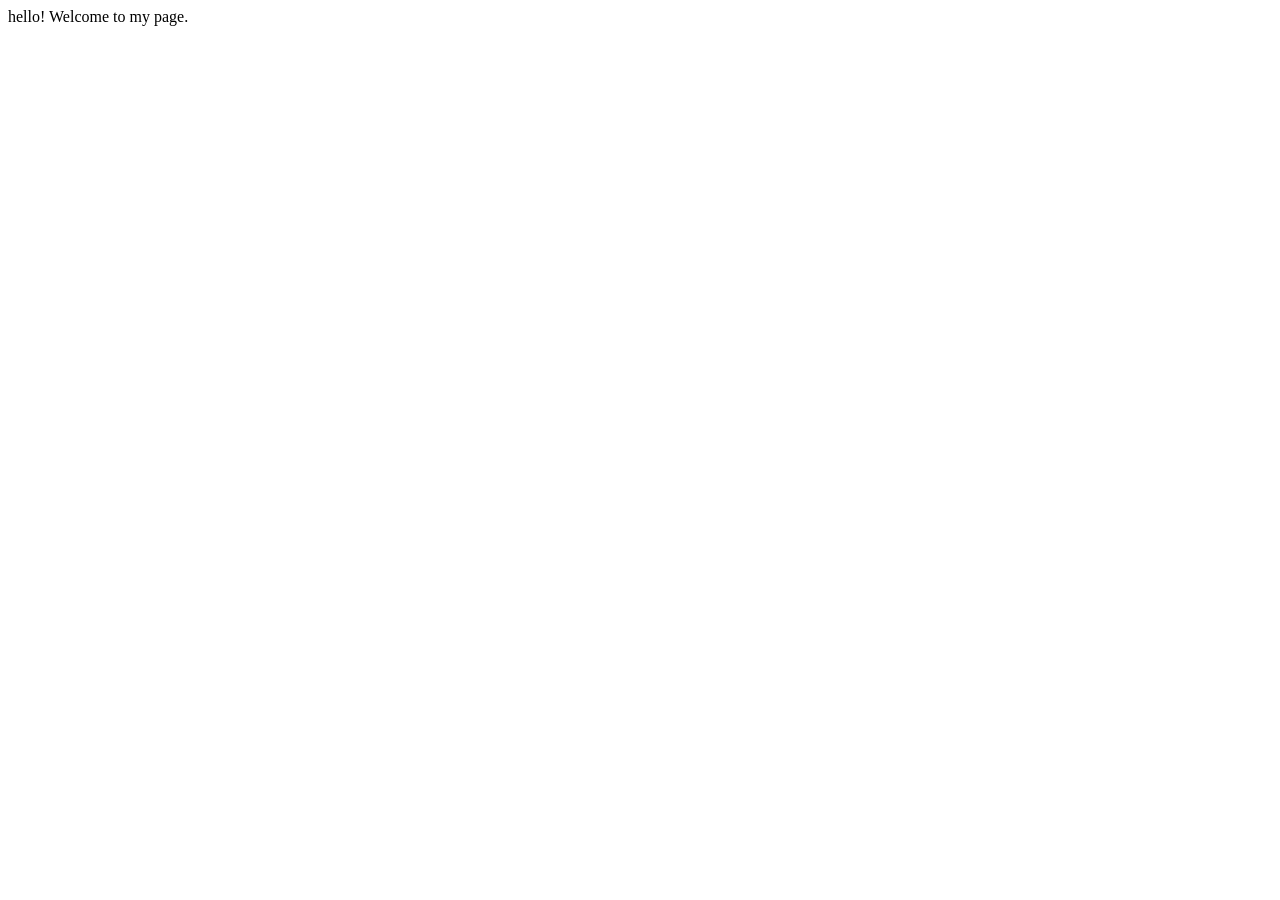
<file: templates/home.html>
<!DOCTYPE html>
<html lang="en">
<head>
    <meta charset="UTF-8">
    <meta name="viewport" content="width=device-width, initial-scale=1.0">
    <title>Personal Website</title>
</head>
<body>
    hello! Welcome to my page.
</body>
</html>
</file>
